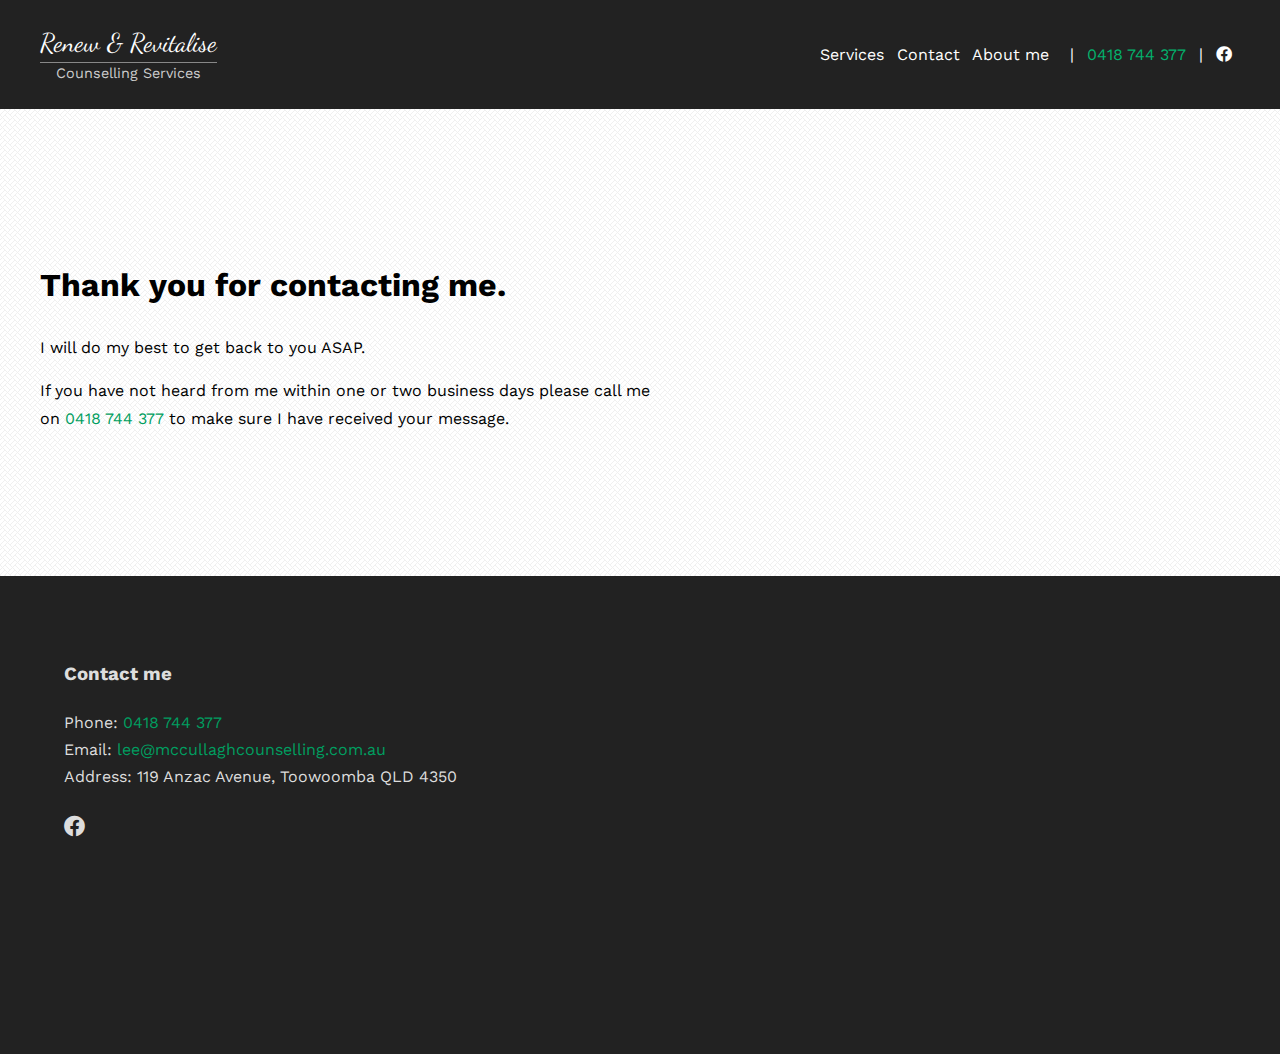
<file: contact-form-thanks.html>
<html>
	<head>
		<!-- Google Tag Manager -->
		<script>(function(w,d,s,l,i){w[l]=w[l]||[];w[l].push({'gtm.start':
		new Date().getTime(),event:'gtm.js'});var f=d.getElementsByTagName(s)[0],
		j=d.createElement(s),dl=l!='dataLayer'?'&l='+l:'';j.async=true;j.src=
		'https://www.googletagmanager.com/gtm.js?id='+i+dl;f.parentNode.insertBefore(j,f);
		})(window,document,'script','dataLayer','GTM-PJ4KDH3');</script>
		<!-- End Google Tag Manager -->
		
		<meta name="viewport" content="width=device-width, initial-scale=1">
		<link rel="icon" type="image/png" href="assets/favicon/favicon.ico">
		<link rel="preconnect" href="https://fonts.googleapis.com">
		<link rel="preconnect" href="https://fonts.gstatic.com" crossorigin>
		<link rel="stylesheet" href="https://cdnjs.cloudflare.com/ajax/libs/font-awesome/5.15.4/css/all.min.css" integrity="sha512-1ycn6IcaQQ40/MKBW2W4Rhis/DbILU74C1vSrLJxCq57o941Ym01SwNsOMqvEBFlcgUa6xLiPY/NS5R+E6ztJQ==" crossorigin="anonymous" referrerpolicy="no-referrer" />
		<link href="https://fonts.googleapis.com/css2?family=Dancing+Script:wght@400&display=swap" rel="stylesheet"> 
		<link href="https://fonts.googleapis.com/css2?family=Work+Sans:wght@200;300;400;500&display=swap" rel="stylesheet">
		<link href="assets/css/site.css" rel="stylesheet"> 
		<title>Relationship &amp; Individual Counselling | McCullagh Counselling</title>
	</head>
	<body>
		<!-- Google Tag Manager (noscript) -->
		<noscript><iframe src="https://www.googletagmanager.com/ns.html?id=GTM-PJ4KDH3"
		height="0" width="0" style="display:none;visibility:hidden"></iframe></noscript>
		<!-- End Google Tag Manager (noscript) -->

		<div class="topbar">
			<div class="centre-container topbar__content">
				<div class="topbar__logo">
					<span class="logo__line1">Renew &amp; Revitalise</span>
					<div  class="logo__line2">Counselling Services</div>
				</div>
				<div class="full-width"></div>
				<div>
					<a href="#services">Services</a>
					<a href="#contact">Contact</a>
					<a href="#about-me">About me</a>
					<div class="separator">|</div>
					<a href="tel:+61418744377" class="text-primary nw" style="padding:0;">0418 744 377</a>
					<div class="separator">|</div>
					<a href="#facebook"><i class="fab fa-facebook"></i></a>
				</div>
			</div>			
		</div>
	
        <!--
		<div class="header">
			<div class="header__content">
				<div class="centre-container">
					<h1 class="header__heading">Renew &amp; Revitalise</h1>
					<h2 class="header__subheading">Toowoomba Relationship & Individual Counselling</h2>
				</div>
			</div>
		</div>
		-->
		<div class="centre-container body-content pt5">
            <div>
                <h1>Thank you for contacting me.</h1>

                <p>I will do my best to get back to you ASAP.</p>

                <p>If you have not heard from me within one or two business days please call me <br>on <a href="tel:+61418744377" class="text-primary nw">0418 744 377</a> to make sure I have received your message.</p>
            </div>
        </div>

		<footer>
			<div class="centre-container flex footer__content">
				<div class="footer__text">
					<h3>Contact me</h3>
					Phone: <a href="tel:+61418744377" class="text-primary">0418 744 377</a>
					<br>
					Email: <a href="mailto:lee@mccullaghcounselling.com.au" class="text-primary">lee@mccullaghcounselling.com.au</a>
					<br>
					Address: 
					<a href="https://www.google.com/maps/place/Renew+%26+Revitalise/@-27.563868,151.9284637,16z/data=!4m13!1m7!3m6!1s0x6b965c889334df6f:0x8c87dd2ce4da6858!2s119+Anzac+Ave,+Newtown+QLD+4350!3b1!8m2!3d-27.5638378!4d151.9305997!3m4!1s0x6b965d884f058649:0xff4c7a7867ac0b93!8m2!3d-27.5638464!4d151.9306675">
						<address>119 Anzac Avenue, Toowoomba QLD 4350</address>
					</a>
					<br>
					<br>
					<a href="#facebook"><i class="fab fa-facebook fa-lg"></i></a>
				</div>
				<div style="flex:1;">&nbsp;</div>
				<div>
					<iframe
						width="350"
						height="350"
						class="footer__map"
						style="border:0;max-width: 100%;"
						loading="lazy"
						allowfullscreen
						src="https://www.google.com/maps/embed/v1/place?key=AIzaSyDgjbH_angU0cyQkcZqcwRuAYw_JznKn6E
							&q=place_id:ChIJSYYFT4hdlmsRkwusZ3h6TP8&">
					</iframe>
				</div>
			</div>
		</footer>
	</body>
</html>
</file>
<file: assets/css/site.css>
* { box-sizing: border-box; }

html, body {
    margin:0;
    height:100%;
    width:100%;
    line-height: 1.7;
}

body {
    background:#fdfdfd;
    background-image:url('../images/backgrounds/cream_pixels.png');
    background-repeat: repeat;
    font-family: 'Work Sans', sans-serif;
}

h2 { 
    font-weight: 300;
    font-size:2em;
}

a {
    text-decoration: none;
    color:inherit;
}

img {
    max-width:100%;
}

.nw { white-space: nowrap;}

a:hover {
    color:gold;
}

.separator { padding:8px; display:inline-block; }

.topbar {
    background:#222;
    color:#fff;
    padding:24px 16px;
}

.topbar__content {
    align-items: center;
}

.topbar a {
    padding:0 8px 0 0;
}

.header {
    background:url('../images/Background Image.jpg');
    background-size:cover;
    background-position: 50% 20%;
    height: 600px;
    display:flex;
    flex-direction: column;
    justify-content: flex-end;
    line-height:1.2;
}

.header__heading {
    font-size:48px;
    font-weight:normal;
    margin-bottom:0;
}

.header__subheading {
    font-size:28px;
    font-weight:300;
    margin-top:8px;
}

.header__content {
    padding:32px;
    background:rgba(0,0,0,0.7);
    color:white;
}

.centre-container {
    width:100%;
    max-width:1200px;
    margin:0 auto;
}

.flex,
.topbar__content {
    display:flex;
    flex-direction:row;
}

.full-width {
    flex:1;
}

.header h1 {
    font-family: 'Dancing Script', serif;
}
    
.intro-quote {
    font-size:1.3em;
    max-width:32em;
    margin:0 auto;
    text-align:center;
}

.intro-quote::before,
.intro-quote::after {
    content:'';
    display:block;
    border-top:2px solid #ccc;
    width:24px;
    margin:0 auto 32px;
}

.intro-quote::after {
    margin:48px auto 0;
}

.service-box {
    display:flex;
    flex-direction: row;
    margin:48px auto 0;
    max-width:800px;
}

.service-box__photo {
    width:300px;
    overflow:hidden;
}

.service-box__photo img {
    height:100%;
    width:100%;
    object-position: 50%;
    object-fit: cover;
    transition:transform 2s;
}

.service-box__photo img:hover {
    transform: scale(110%);
}

.service-box__content {
    padding:48px;
    background:#fff;
    flex:1;
}

.contact-box {
    padding:64px;
    background:white;
    max-width:800px;
    margin: 0 auto;
    text-align: center;
}

address {
    white-space:pre-line;
    font-style:normal;
    display:inline;    
}

th, 
td {
    padding:12px;
    vertical-align: top;
}

.centred {
    text-align:center;
    margin:0 auto;
}

.contact-box {
    border-bottom:12px solid #009e60;
    box-shadow:0 8px 32px rgba(0,0,0,0.1);
}

.contact-box__title {
    font-weight:300;
    font-size:1.6em;
}

.contact-box__title::after {
    content:' ';
    width:64px;
    display:block;
    margin:24px auto 16px;
}

.contact-box__details-table {
    text-align: left;
}

th {
    text-align:right;
}

table { margin: 0 auto; }


.body-content { padding-bottom:128px; }

.limited-width { max-width:30em; }
.mw1 { max-width:20em; }
.mw2 { max-width:35em; }

.pt1 { padding-top:8px; }
.pt5 { padding-top:128px; }
.pb2 { padding-bottom:24px; }
.p3 { padding:48px; }


.contact-box__title::after { border-top:1px solid #009e60; }
.text-primary { color:#009e60; /* Shamrock Green */ }
.topbar .text-primary { color:#02b26d; /* Shamrock Green (Lighter) */ }
.topbar a.text-primary:hover { color:#03ca7a; /* Shamrock Green (Lighter) */ }

.image-divider {
    height:300px;
    width:100%;
    background-image:url('../images/esther-tuttle-dyjH3YMblpo-unsplash.jpg');
    background-size:cover;
    background-position: 50% 100%;
    background-attachment: fixed;
}

.about {
    
    padding:128px 0;
}

.about__content {
    background:white;
    box-shadow:0 0 16px rgba(27, 27, 27, 0.11);
}

.about__photo {
    width:400px;
    overflow:hidden;
}

.about__photo img {
    border:2px;
    height:100%;
    width:100%;
    object-fit: cover;
    object-position: center;
}

.about__text {
    flex:1;
    padding:48px;
}

.pivot-centre,
.pivot-centre > tbody {
    display:flex;
    flex-direction: column;
}

.pivot-centre tr {
    display:flex;
    flex-direction: row;
}

.pivot-centre td,
.pivot-centre th {
    flex:1;
}


.mt5, .body-content > * + * { margin-top:128px; }

footer {
    background:#222;
    padding:64px;
    text-align: center;
    display:flex;
}

.footer__text {
    text-align:left;
    color:#ddd;
}

label,
input {
    display:block;
}

label {
    font-weight:500;
    margin-bottom:2px;
}

form * + * {
    margin-top:32px;
}

form label + * {
    margin-top:0;
}

label {
    font-size:.9em;
}

input,
textarea {
    border:1px solid #ccc;
    border-radius:2px;
    padding:12px;
}

input:active,
textarea:active {
    border-color:rgb(0, 153, 255);
}

.content-box {
    padding:48px;
}

button {
    padding:12px 32px;
    background:rgb(0, 163, 109);
    color:white;
    border:none;
    border-radius:4px;
    font-size:1.1em;
}

input,
textarea, 
form button {
    width:100%;
}

textarea {
    font-family: inherit;
}

.topbar__logo {
    line-height: 1.5;text-align: center;
}

.logo__line1 {
    font-family:'Dancing Script';font-size:1.6em;
}

.logo__line2 {
    border-top:1px solid #888;color:#ccc;font-size:.9em;margin:0 auto;width: auto;
}

@media screen and (max-width:1000px) {
    .topbar__content {
        flex-direction: column;
    }

    .topbar__logo {
        font-size:1.2em;
        margin-bottom:10px;
        font-weight:500;
    }

    .body-content {
        padding-left:16px;
        padding-right:16px;
    }

    .service-box {
        flex-direction: column;
    }

    .service-box__photo {
        width:100%;
        max-height: 350px;
    }

    table,
    tbody,
    tr,
    td,
    th
     {
        display:block;
    }

    .contact-box__details-table th,
    .contact-box__details-table td {
        text-align: center;
    }

    .contact-box {
        padding: 16px;
    }

    .about__content,
    .footer__content {
        flex-direction: column;
    }

    footer {
        padding: 0;
    }

    .footer__text {
        padding:16px;
    }

    .footer__map {
        width:100%;
    }

    .body-content {
        padding-bottom: 48px;
    }

    .about__text,
    .service-box__content,
    .content-box {
        padding:16px;
    }

    h2 { font-size:1.6em; }
}
</file>
